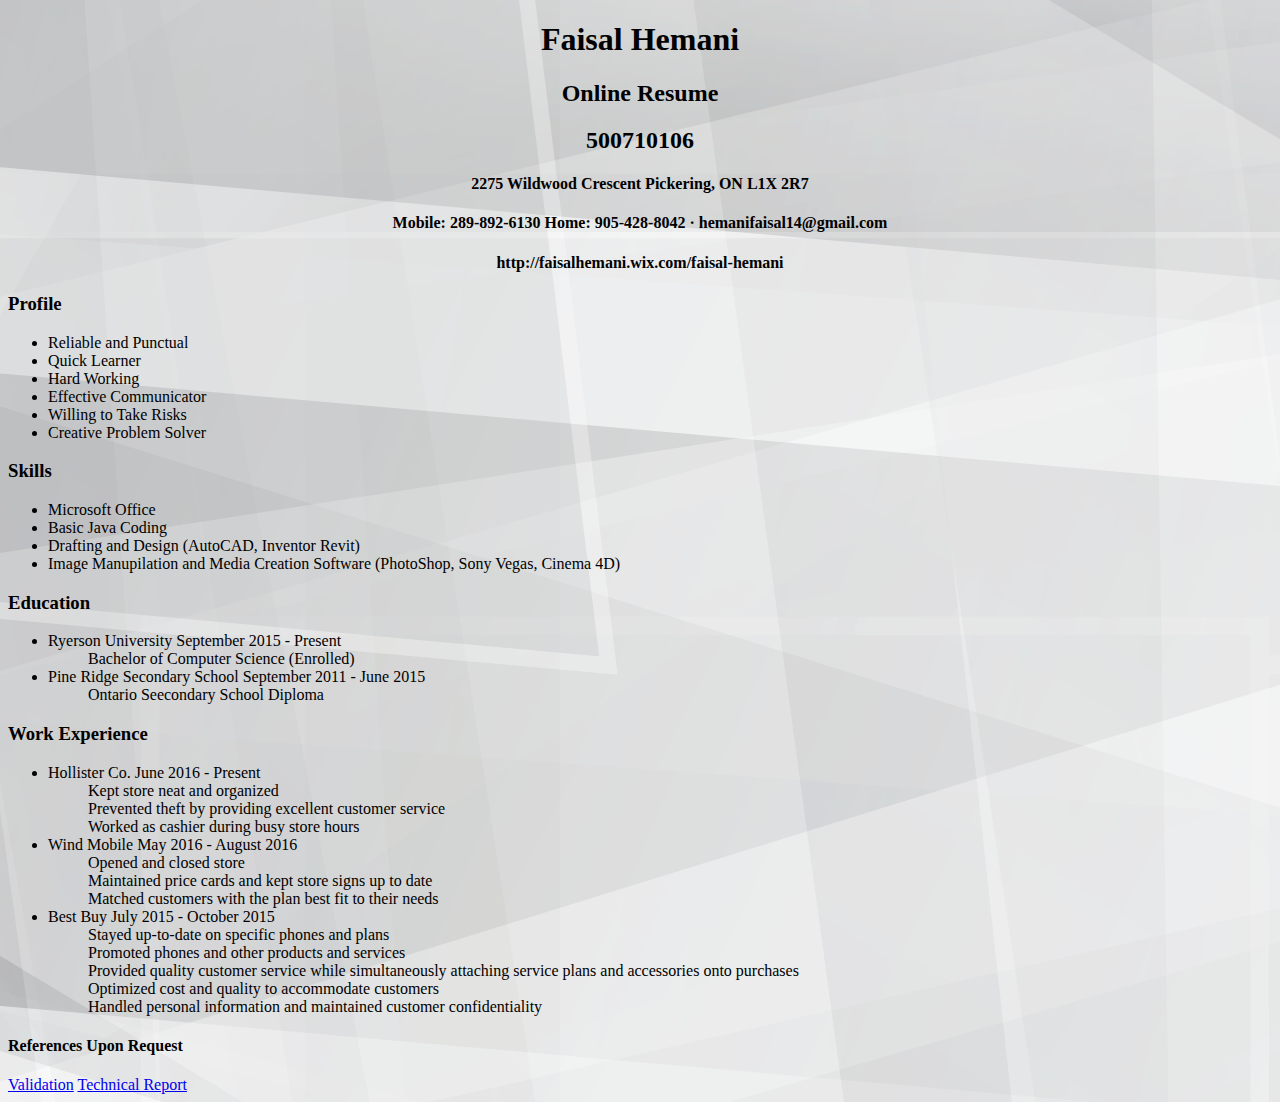
<file: Lab1/index.html>
<!doctype html>
<html lang= "en">
<head>
	<title style = "text-align: center;">Faisal Hemani</title>
	<style>
	  body{ background-image: url("pic.png") }
	</style>
</head>
<body>
 
        <h1 style = "text-align: center;">Faisal Hemani</h1>
	<h2 style = "text-align: center;">Online Resume</h2>
	<h2 style = "text-align: center;">500710106</h2>
	<h4 style = "text-align: center;">2275 Wildwood Crescent  Pickering, ON L1X 2R7</h4>
	<h4 style = "text-align: center;">Mobile: 289-892-6130  Home: 905-428-8042 · hemanifaisal14@gmail.com</h4>
	<h4 style = "text-align: center;">http://faisalhemani.wix.com/faisal-hemani</h4>
	<h3>Profile</h3>
	
		<ul>
			<li>Reliable and Punctual</li>
			<li>Quick Learner</li>
			<li>Hard Working</li>
			<li>Effective Communicator</li>
			<li>Willing to Take Risks</li>
			<li>Creative Problem Solver</li>
		</ul>
	
	<h3>Skills</h3>
	 
		<ul>
			<li>Microsoft Office</li>
			<li>Basic Java Coding</li>
			<li>Drafting and Design (AutoCAD, Inventor Revit)</li>
			<li>Image Manupilation and Media Creation Software (PhotoShop, Sony Vegas, Cinema 4D)</li>
		</ul>
	
	
	<h3>Education</h3>
	 
		<ul>
		<li>
		<dl>
			<dt>Ryerson University				September 2015 - Present</dt>
			<dd>Bachelor of Computer Science (Enrolled)</dd>
			<dd></dd>
		</dl>
		</li>
		<li>
		<dl>
			<dt>Pine Ridge Secondary School		September 2011 - June 2015</dt>
			<dd>Ontario Seecondary School Diploma</dd>
			<dd> </dd>
		</dl>
		</li>
		</ul>
	
	<h3>Work Experience</h3>
	 
		<ul>
		<li>
		<dl>
			<dt>Hollister Co.		June 2016 - Present</dt>
			<dd>Kept store neat and organized</dd>
			<dd>Prevented theft by providing excellent customer service</dd>
			<dd>Worked as cashier during busy store hours</dd>
		</dl>
		</li>
		<li>
		<dl>
			<dt>Wind Mobile 		May 2016 - August 2016</dt>
			<dd>Opened and closed store</dd>
			<dd>Maintained price cards and kept store signs up to date</dd>
			<dd>Matched customers with the plan best fit to their needs</dd>
		</dl>
		</li>
		<li>
		<dl>	
			<dt>Best Buy			July 2015 - October 2015</dt>
			<dd>Stayed up-to-date on specific phones and plans</dd>
			<dd>Promoted phones and other products and services</dd>
			<dd>Provided quality customer service while simultaneously attaching service plans and accessories onto purchases</dd>
			<dd>Optimized cost and quality to accommodate customers</dd>
			<dd>Handled personal information and maintained customer confidentiality </dd>
		</dl>
		</li>
		</ul>

		<h4>References Upon Request</h4>
		<a href="https://validator.w3.org/nu/?doc=http%3A%2F%2Fwww.scs.ryerson.ca%2F%7Emhemani%2F">Validation</a>
		 <a href="report.html">Technical Report</a> 
</body>
</html>
</file>
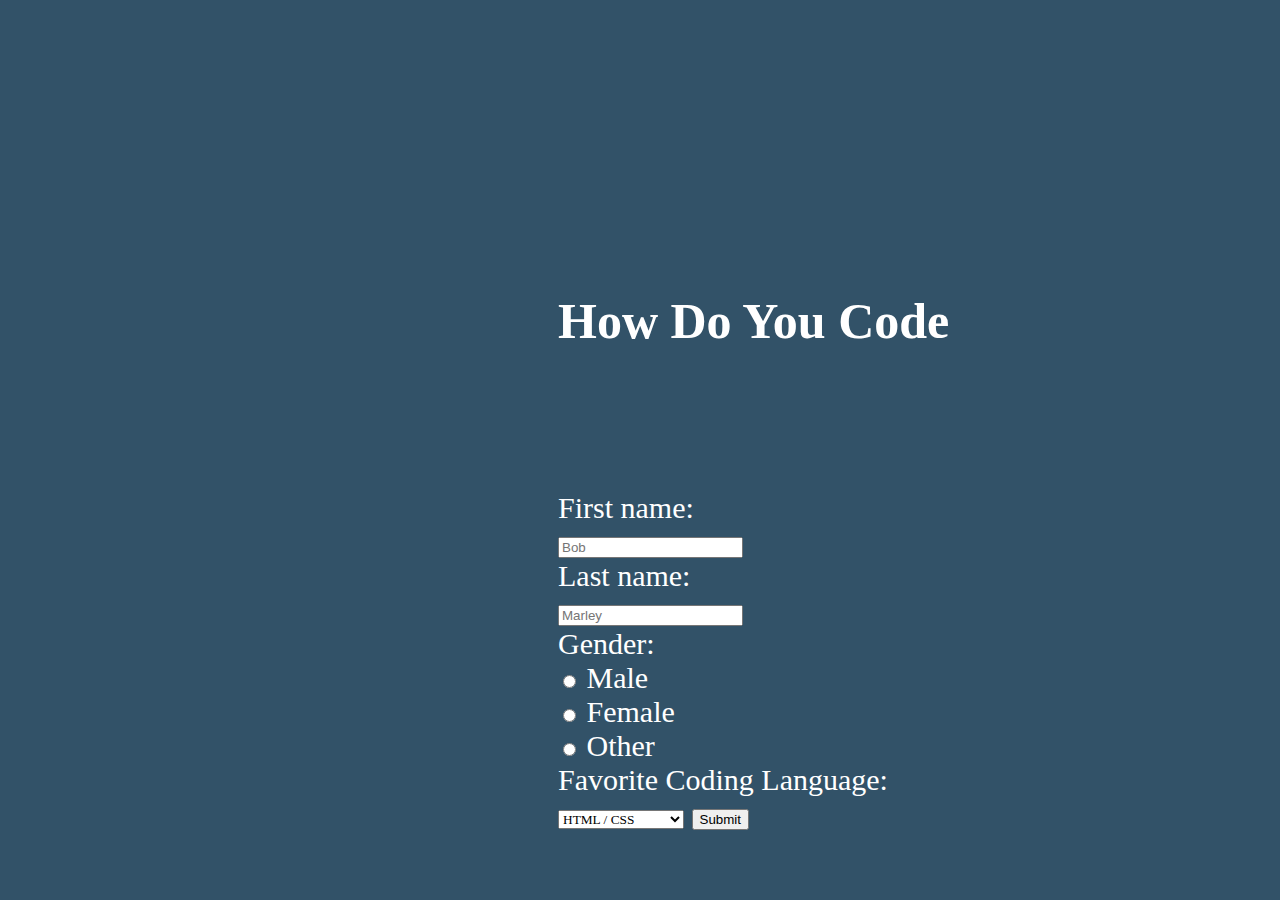
<file: cgi-bin/lab4.html>
<!DOCTYPE html>
<html lang="en">
	<head>
		<meta charset="utf-8">
		<title>Lab4-Form</title>
		<link rel="stylesheet" type="text/css" href="lab4.css">
	</head>
	<body>
		<h2>How Do You Code</h2>
		<form style="font-family: 'Taviraj', serif, center, center, fixed; font-size: 30px; padding-top: 100px; padding-left: 550px; color: #ffffff;" action="http://www2.scs.ryerson.ca/~mhemani/cgi-bin/form1.pl" method="post">
			First name: <br> <input style="color:#000000;" type="text" name="fname" placeholder="Bob"><br>
			
			Last name: <br> <input style="color:#000000;" type="text" name="lname" placeholder="Marley"><br>
			
			Gender: <br> <input type="radio" name="gender" value="male"> Male<br>
			<input type="radio" name="gender" value="female"> Female<br>
			<input type="radio" name="gender" value="other"> Other<br>
			
			Favorite Coding Language: <br>
			<select name="lang">
			<option value="HTML / CSS">HTML / CSS</option>
			<option value="Java">Java</option>
			<option value="Javascript">JavaScript</option>
			<option value="C">C</option>
			<option value="Objective C / Swift">Objective C / Swift</option>
			<option value="C#">C#</option>
			<option value="Python">Python</option>
			</select>
			<input style="color:#000000;" type="submit" value="Submit">
		</form>
	</body>
</html>
</file>
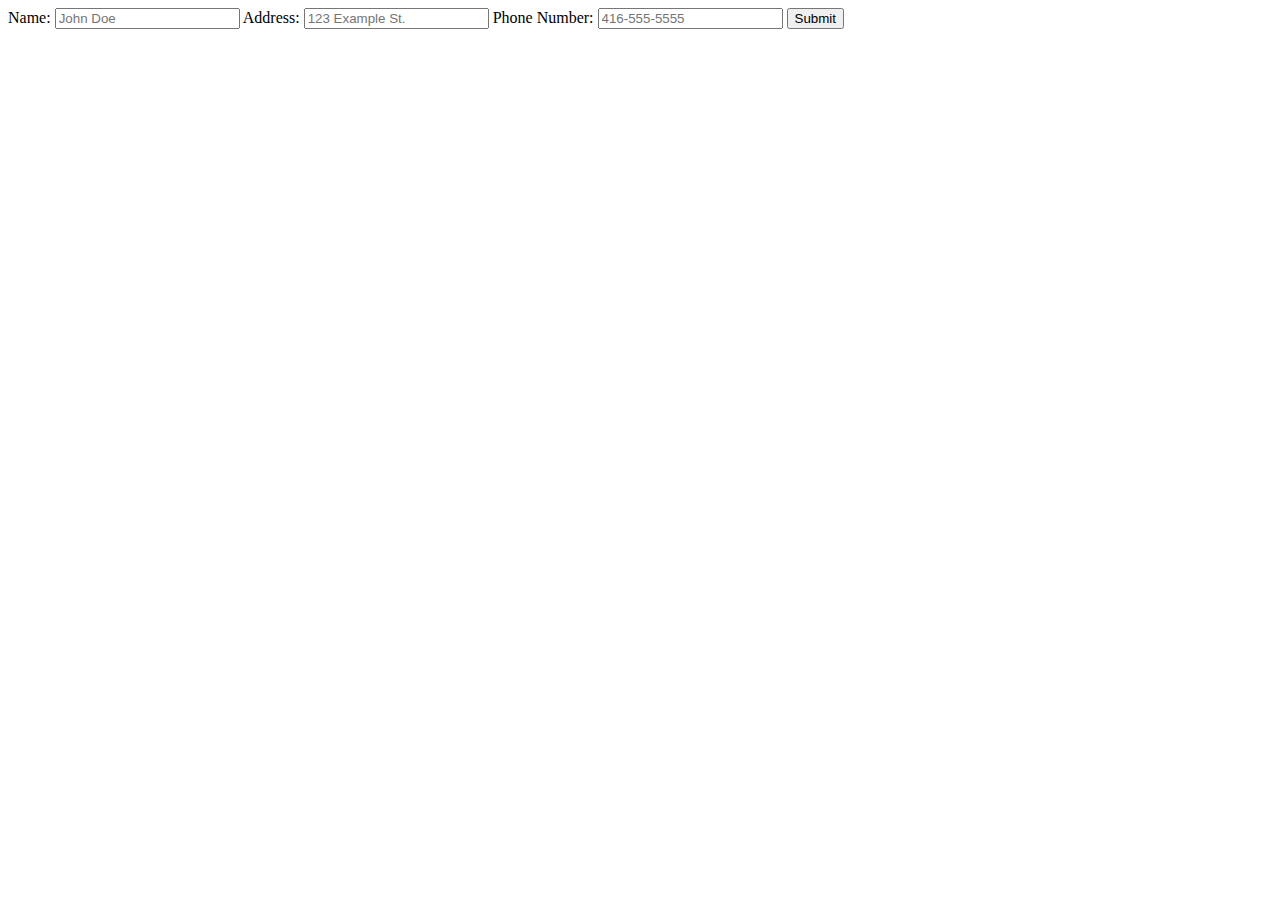
<file: cgi-bin/lab6.html>
<!DOCTYPE html>
<html>
<head>
<script>
function validateForm() {
        var x = document.forms["myForm"]["name"].value;
	var y = document.forms["myForm"]["address"].value;
	var z = document.forms["myForm"]["number"].value;
	var num = /^\(?([0-9]{3})\)?[-]([0-9]{3})[-]?([0-9]{4})$/;
	var adr = /^[A-Za-z0-9. ]+$/;
        var nm =  /^[A-Za-z ]+$/;
    if (x == null || x == "" || !x.match(nm)) {
        alert("Name is required");
        return false;
    }
	if (y == null || y == "" || !y.match(adr)) {
        alert("Address is required");
        return false;
    }
	if (!z.match(num) || z == null || z == "") {
        alert("Number is required");
        return false;
    }
}
</script>
</head>
<body>

<form name="myForm" action="form.rb" onsubmit="return validateForm()" method="post">
Name: <input type="text" name="name" placeholder="John Doe">
Address: <input type="text" name="address" placeholder="123 Example St.">
Phone Number: <input type="text" name="number" placeholder="416-555-5555">
<input type="submit" value="Submit">
</form>

</body>
</html>
</file>
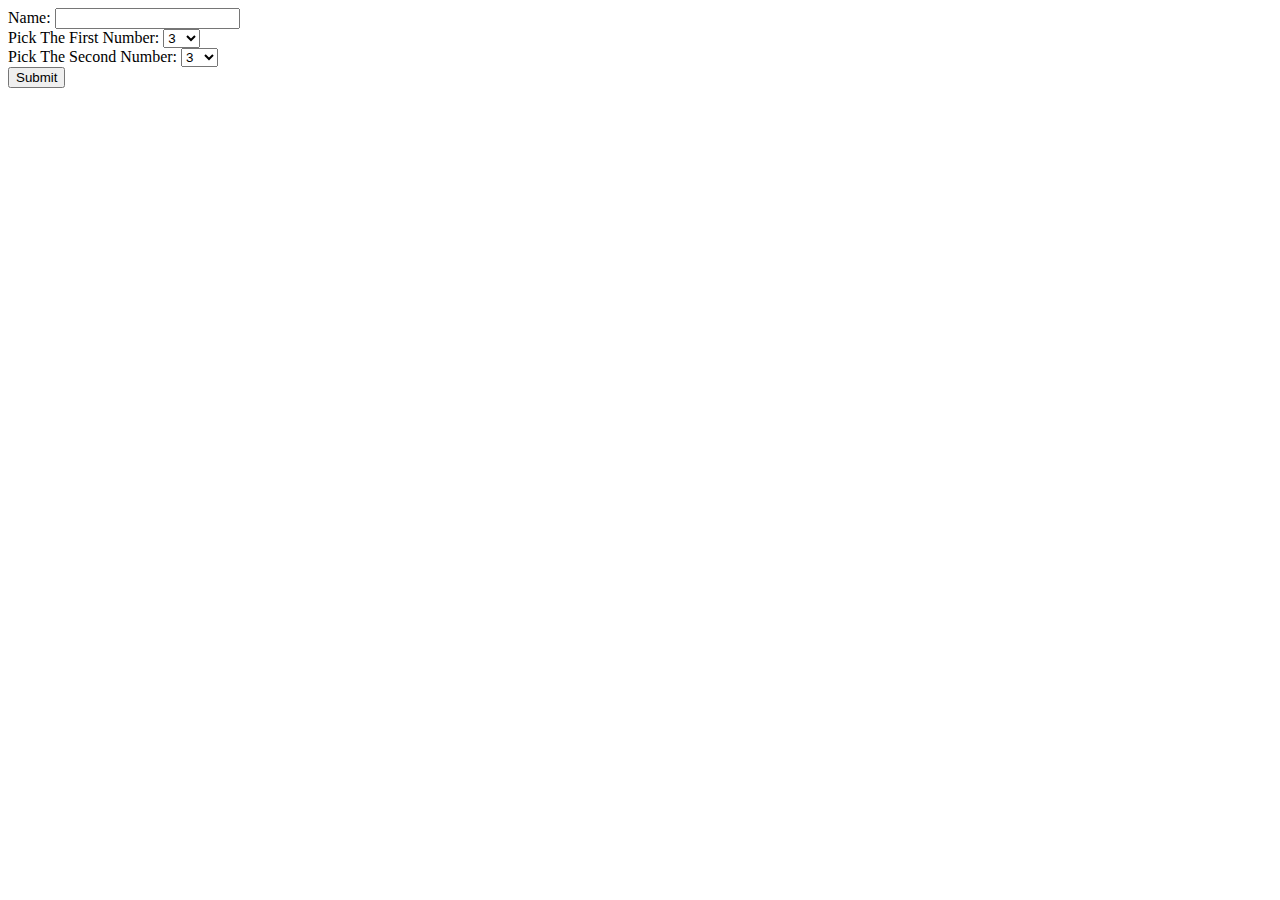
<file: Lab5/lab5.html>
<!doctype html>
<html>
<head>
<meta charset="utf-8">
<title>index.html</title>
</head>

<body>
<form action="form.php" method="post" name="form">
Name: <input type="text" name="fullname"><br>
Pick The First Number: <select name="num1">
<option value="3">3</option>
<option value="4">4</option>
<option value="5">5</option>
<option value="6">6</option>
<option value="7">7</option>
<option value="8">8</option>
<option value="9">9</option>
<option value="10">10</option>
<option value="11">11</option>
<option value="12">12</option>
</select><br>
Pick The Second Number: <select name="num2">
<option value="3">3</option>
<option value="4">4</option>
<option value="5">5</option>
<option value="6">6</option>
<option value="7">7</option>
<option value="8">8</option>
<option value="9">9</option>
<option value="10">10</option>
<option value="11">11</option>
<option value="12">12</option>
</select><br>
<input type="submit" name="Multiply">
</form>

<?php
echo $msg;
?>

</body>
</html>
</file>
<file: cgi-bin/lab4.css>
@CHARSET "utf-8";

body{
        background-color: #325268;
        table: no-repeat center center fixed;
        -webkit-background-size: cover;
        -moz-background-size:cover;
        -o-background-size:cover;
        background-size:cover;
}

h2{
        font-family: 'Taviraj', serif, center, center, fixed;
        font-size: 50px;
        padding-top: 250px;
        padding-left: 550px;
        color: #ffffff;
}

h3{
	font-family: 'Taviraj', serif, center, center, fixed;
        padding-top: 250px;
        padding-left: 550px;
        color: #ffffff;
	
}

form{
        font-family: 'Taviraj', serif, center, center, fixed;
        font-size: 30px;
        padding-top: 100px;
        padding-left: 550px;
        color: #ffffff;
}
input[type="text"] {
    color:#000000;
}

select {
        font-family: 'Taviraj', serif, center, center, fixed;
        color: #000000;
}
Attachments area
</file>
